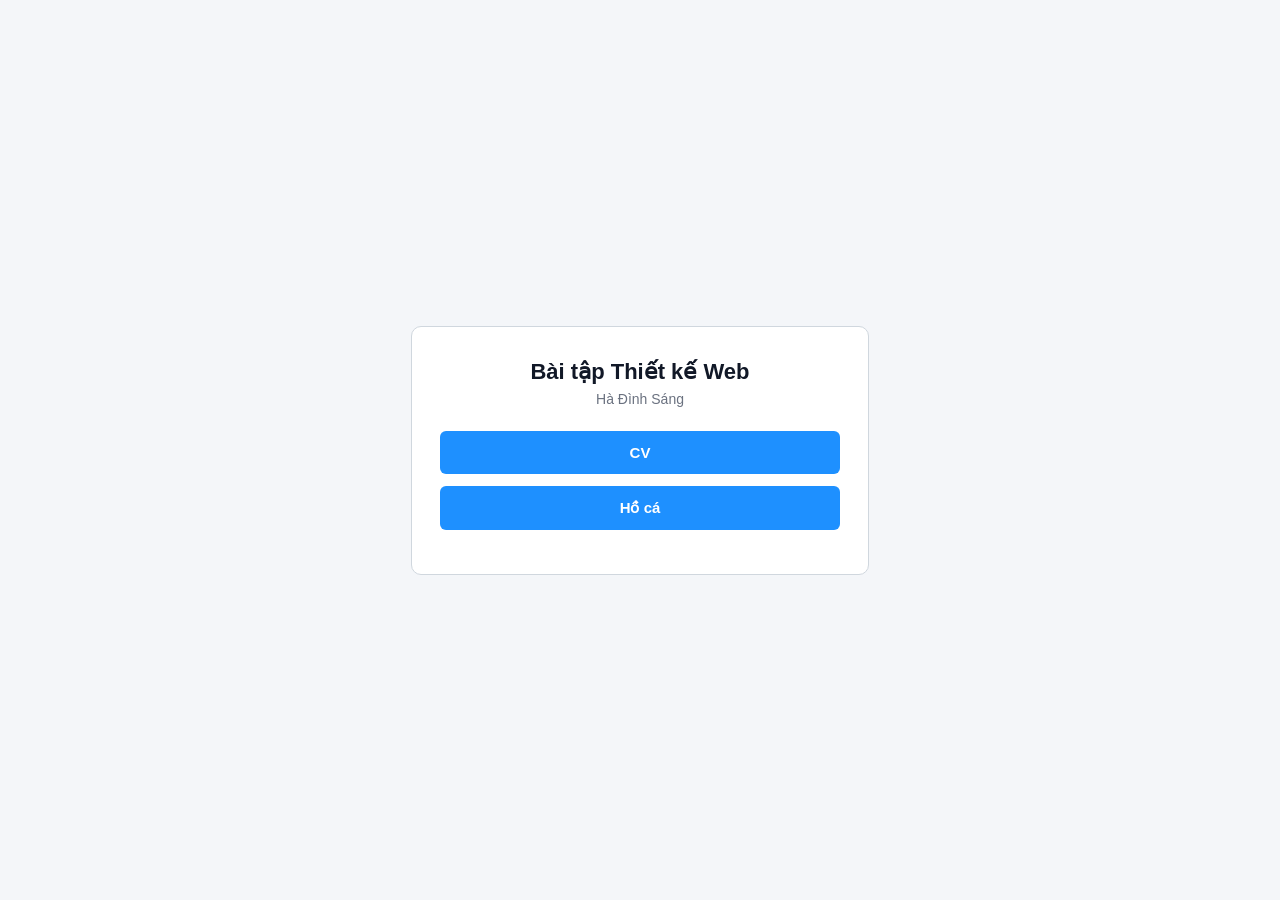
<file: index.html>
<!DOCTYPE html>
<html lang="vi">
<head>
  <meta charset="UTF-8" />
  <meta name="viewport" content="width=device-width, initial-scale=1.0" />
  <title>Bài tập Thiết kế Web - Hà Đình Sáng</title>
  <style>
    body {
      font-family: Arial, sans-serif;
      background-color: #f4f6f9;
      display: flex;
      justify-content: center;
      align-items: center;
      min-height: 100vh;
      margin: 0;
    }
    .box {
      background: #ffffff;
      padding: 32px 28px;
      border-radius: 10px;
      border: 1px solid #d0d7de;
      width: 100%;
      max-width: 400px;
      text-align: center;
    }
    h1 {
      font-size: 22px;
      margin: 0 0 6px;
      color: #111827;
    }
    p {
      font-size: 14px;
      color: #6b7280;
      margin: 0 0 24px;
    }
    a {
      display: block;
      padding: 13px 16px;
      margin-bottom: 12px;
      background-color: #1e90ff;
      color: #ffffff;
      text-decoration: none;
      font-weight: bold;
      border-radius: 6px;
      font-size: 15px;
    }
    a:hover {
      background-color: #187bcd;
    }
  </style>
</head>
<body>
  <div class="box">
    <h1>Bài tập Thiết kế Web</h1>
    <p>Hà Đình Sáng</p>
    <a href="cv/index.html">CV</a>
    <a href="hoca/ho_ca.html">Hồ cá</a>
  </div>
</body>
</html>
</file>
